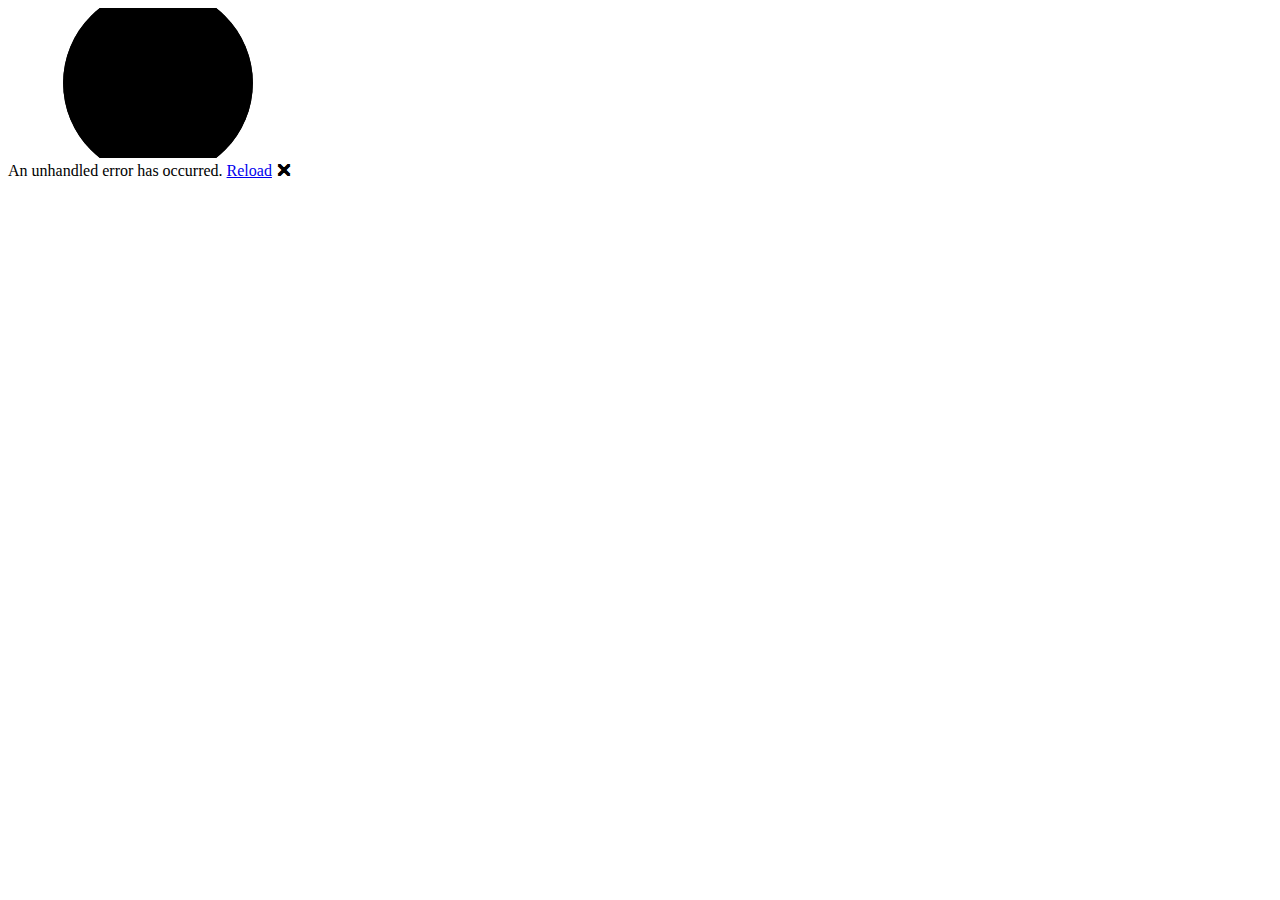
<file: index.html>
<!DOCTYPE html>
<html lang="en">

<head>
    <meta charset="utf-8" />
    <meta name="viewport" content="width=device-width, initial-scale=1.0" />
    <title>CodeJournal</title>
    <base href="https://dotjournal.failedalgorithm.com" />
    <link rel="stylesheet" href="css/app.css" />
    <!-- If you add any scoped CSS files, uncomment the following to load them
    <link href="CodeJournal.styles.css" rel="stylesheet" /> -->
</head>

<body>
    <div id="app">
        <svg class="loading-progress">
            <circle r="40%" cx="50%" cy="50%" />
            <circle r="40%" cx="50%" cy="50%" />
        </svg>
        <div class="loading-progress-text"></div>
    </div>

    <div id="blazor-error-ui">
        An unhandled error has occurred.
        <a href="." class="reload">Reload</a>
        <span class="dismiss">🗙</span>
    </div>
    <script src="_framework/blazor.webassembly.js" autostart="false"></script>
    <script src="brotliloader.min.js" type="module"></script>
</body>

</html>
</file>
<file: css/app.css>
.valid.modified:not([type=checkbox]) {
    outline: 1px solid #26b050;
}

.invalid {
    outline: 1px solid red;
}

.validation-message {
    color: red;
}

#blazor-error-ui {
    color-scheme: light only;
    background: lightyellow;
    bottom: 0;
    box-shadow: 0 -1px 2px rgba(0, 0, 0, 0.2);
    box-sizing: border-box;
    display: none;
    left: 0;
    padding: 0.6rem 1.25rem 0.7rem 1.25rem;
    position: fixed;
    width: 100%;
    z-index: 1000;
}

    #blazor-error-ui .dismiss {
        cursor: pointer;
        position: absolute;
        right: 0.75rem;
        top: 0.5rem;
    }

.blazor-error-boundary {
    background: url([data-uri]) no-repeat 1rem/1.8rem, #b32121;
    padding: 1rem 1rem 1rem 3.7rem;
    color: white;
}

    .blazor-error-boundary::after {
        content: "An error has occurred."
    }

.loading-progress {
    position: relative;
    display: block;
    width: 8rem;
    height: 8rem;
    margin: 20vh auto 1rem auto;
}

    .loading-progress circle {
        fill: none;
        stroke: #e0e0e0;
        stroke-width: 0.6rem;
        transform-origin: 50% 50%;
        transform: rotate(-90deg);
    }

        .loading-progress circle:last-child {
            stroke: #1b6ec2;
            stroke-dasharray: calc(3.141 * var(--blazor-load-percentage, 0%) * 0.8), 500%;
            transition: stroke-dasharray 0.05s ease-in-out;
        }

.loading-progress-text {
    position: absolute;
    text-align: center;
    font-weight: bold;
    inset: calc(20vh + 3.25rem) 0 auto 0.2rem;
}

    .loading-progress-text:after {
        content: var(--blazor-load-percentage-text, "Loading");
    }

code {
    color: #c02d76;
}

.form-floating > .form-control-plaintext::placeholder, .form-floating > .form-control::placeholder {
    color: var(--bs-secondary-color);
    text-align: end;
}

.form-floating > .form-control-plaintext:focus::placeholder, .form-floating > .form-control:focus::placeholder {
    text-align: start;
}
</file>
<file: CodeJournal.styles.css>
/* /Components/Posts/IndividualPost/IndividualPost.razor.rz.scp.css */
.post[b-fq0w5isqos] {
    padding: 2rem;
    width: 50%;
    margin: auto;
}

.post__blurb[b-fq0w5isqos] {
    background-color: #2c3e50;
    color: white;
    padding: 25px;
    border-radius: 8px;
    box-shadow: 15px 8px #e74c3c;
    text-align: center;
    margin-bottom: 75px;
}

@media (max-width: 800px) {
    .post[b-fq0w5isqos] {
        width: 90%;
        padding: 0;
    }
    
    .post__blurb[b-fq0w5isqos] {
        box-shadow: 8px 8px #e74c3c;
    }
}
/* /Components/Posts/PostCard.razor.rz.scp.css */
.postcard[b-q9mts4rin7] {
    background: #2c3e50;
    padding: .5rem;
    margin: .5rem;
    color: white;
    border-radius: .5rem;
    box-shadow: 10px 5px 5px #95a5a6;
    transition-duration: 400ms;
    overflow-x: hidden;
    min-height: 300px;
    align-content: center;
}

    .postcard:hover[b-q9mts4rin7] {
        flex-grow: 15;
        background-color: #b32121;
    }
    
    .postcard:hover > *[b-q9mts4rin7] {
        transform: translateX(50px);
    }

    .postcard:hover .postcard__link[b-q9mts4rin7] {
        opacity: 1;
        transform: translateX(0);
    }
    
    .postcard:hover .postcard__blurb[b-q9mts4rin7] {
        opacity: 1;
        visibility: visible;
        text-align: center;
        padding: 1rem;
        transform: translateX(0);
    }
    
    .postcard:hover .postcard__title[b-q9mts4rin7] {
        font-size: 1.4rem;
    }

.postcard__link[b-q9mts4rin7] {
    text-align: center;
    opacity: 0;
    transition: 450ms;
}

.postcard__title[b-q9mts4rin7] {
    transition: 300ms;
    padding: 1rem;
}

.postcard__language[b-q9mts4rin7] {
    transition: 400ms;
}

.postcard__blurb[b-q9mts4rin7] {
    text-align: center;
    visibility: hidden;
    opacity: 0;
    transition: 450ms;
}

.postcard__link[b-q9mts4rin7] {
    opacity: 0;
    transition-duration: 250ms;
    margin: 4rem auto 0 auto;
    background-color: #2c3e50;
    padding: .5rem;
    border-radius: 5px;
    width: 50%;
}

    .postcard__link:hover[b-q9mts4rin7] {
        background-color: #34495e;
        padding-left: .5rem;
        padding-right: .5rem;
    }
    
.tags[b-q9mts4rin7] {
    display: flex;
    flex-wrap: wrap;
    transition: 275ms;
}

.tags__item[b-q9mts4rin7] {
    background: #c0392b;
    border-radius: .5rem;
    font-size: .7rem;
    margin: .25rem;
    line-height: .25rem;
}
    .tags__item > p[b-q9mts4rin7] {
        margin: .5rem;
    }
    
@media (max-width: 800px) {
    .postcard__blurb[b-q9mts4rin7] {
        visibility: visible;
        opacity: 1;
    }
    
    .postcard__link[b-q9mts4rin7] {
        opacity: 1;
        background-color: #c0392b;
    }

    .postcard:hover > *[b-q9mts4rin7] {
        transform: translateX(0px);
    }
    
    .postcard:hover .postcard__link[b-q9mts4rin7] {
        background-color: #34495e;
        padding-left: 2.5rem;
        padding-right: 2.5rem;
    }

    .postcard:hover .postcard__blurb[b-q9mts4rin7] {
        padding: 0;
    }
}
/* /Components/Posts/PostList.razor.rz.scp.css */
.title[b-99142cdw7p] {
    margin: 1rem;
    padding: 0.5rem;
}

.postlist[b-99142cdw7p] {
    display: flex;
    flex-wrap: wrap;
    padding: .5rem;
    margin: .5rem;
}

@media (max-width: 800px) {
    .title[b-99142cdw7p] {
        text-align: center;
    }
    
    .postlist[b-99142cdw7p] {
        display: block;
        text-align: center;
    }
}
/* /Components/Projects/IndividualProject/IndividualProject.razor.rz.scp.css */
.project[b-3yd02fvoai] {
    padding: 2rem;
    width: 50%;
    margin: auto;
}

@media (max-width: 800px) {
    .project[b-3yd02fvoai] {
        padding: 0;
        width: 90%;
    }
}
/* /Components/Projects/ProjectCard.razor.rz.scp.css */
.card[b-ahff0eha51] {
    padding: 1rem;
    margin: 2rem 2rem;
    text-align: center;
    border-radius: 5px;
    transition-duration: 450ms;
    background-color: #c0392b;
    width:50%;
    color: white;
    box-shadow: 10px 5px 5px gray;
    flex: 1 1 40%;
}

    .card:nth-child(even)[b-ahff0eha51] {
        box-shadow: 10px 5px 5px lightgray;
        background-color: lightgray;
        color: black;
    }

    .card:hover[b-ahff0eha51] {
        flex-grow: 5;
    }

    .card:hover > .card__link[b-ahff0eha51] {
        opacity: 1;
    }
    
    
.card__link[b-ahff0eha51] {
    opacity: 0;
    transition-duration: 250ms;
    margin: 4rem auto 0 auto;
    background-color: #2c3e50;
    padding: .5rem;
    border-radius: 5px;
    width: 50%;
}

    .card__link:hover[b-ahff0eha51] {
        background-color: #34495e;
        padding-left: .5rem;
        padding-right: .5rem;
    }

    .card:nth-child(even) .card__link[b-ahff0eha51] {
        background-color: #c0392b;
    }
    
    .card:nth-child(even) .card__link:hover[b-ahff0eha51] {
        background-color: #b32121;
    }
    
@media (max-width: 800px) {
    .card[b-ahff0eha51] {
        margin: auto auto 2rem auto;
        width: 80%;
    }
    
    .card__link[b-ahff0eha51] {
        opacity: 1;
        width: 80%;
    }
}
        

    

    
    
/* /Components/Projects/ProjectList.razor.rz.scp.css */
.list[b-w81z3wj7hs] {
    text-align: center;
    width: 80%;
    margin: auto;
    display: flex;
    flex-wrap: wrap;
}

@media screen and (max-width: 800px) {
    .list[b-w81z3wj7hs] {
        width: 100%;
        display: block;
    }
}
/* /Components/Titlebar/DropdownItem.razor.rz.scp.css */
.dropdown__option[b-xlpthpmw37] {
    color: white;
    background-color: #b32121;
    padding: 1rem;
    transition-duration: 250ms;
    margin-top: .2rem;
    border-radius: .25rem;
}

    .dropdown__option[b-xlpthpmw37]  > a {
        text-decoration: none;
    }
    
    .dropdown__option[b-xlpthpmw37]  > a:visited {
        color: white;
    }
    
    .dropdown__option:hover[b-xlpthpmw37] {
        background-color: #e74c3c;
    }

@media only screen and (max-width: 800px) {
    .dropdown__option[b-xlpthpmw37] {
        background-color: transparent;
        padding: 0;
        margin-top: 1.5rem;
    }
}
/* /Components/Titlebar/DropdownMenu.razor.rz.scp.css */
.dropdown[b-nkv2f9vdj0] {
    color: white;
    flex: 1 0 15%;
    margin: .5rem auto .5rem auto;
}

.dropdown__button[b-nkv2f9vdj0] {
    transition-duration: 150ms;
    padding: .5rem;
    border-radius: 0.5rem;
}

    .dropdown__button:hover[b-nkv2f9vdj0] {
        background-color: #34495e;
        transform: scale(1.05);
    }
    
    .dropdown__button > p[b-nkv2f9vdj0] {
        display: inline;
    }

.dropdown__menu[b-nkv2f9vdj0] {
    position: absolute;
    top: auto;
    right: auto;
    width: 25%;
    box-shadow: 1px 2px 4px rgba(0, 0, 0, 0.3);
    padding: .5rem;
    background-color: #2c3e50;
    transition: opacity 150ms, visibility 150ms;
}

.hidden[b-nkv2f9vdj0] {
    opacity: 0;
    visibility: hidden;
}

.visible[b-nkv2f9vdj0] {
    opacity: 1;
    visibility: visible;
}

@media screen and (max-width: 800px) {
    .hidden[b-nkv2f9vdj0] {
        opacity: 1;
        visibility: visible;
    }
    
    .dropdown__menu[b-nkv2f9vdj0] {
        position: static;
        width: 100%;
        background-color: #34495e;
        padding: 0;
        box-shadow: none;
    }
}
/* /Components/Titlebar/NavMenu.razor.rz.scp.css */
.navmenu[b-1tcjsx55io] {
    display: flex;
    text-align: center;
    background-color: #2c3e50;
    padding: 0 1rem 0 1rem;
    width: 80%;
    margin: auto;
    border-radius: 5px;
}

.navmenu__item[b-1tcjsx55io] {
    flex: 1 0 15%;
    margin: .5rem auto .5rem auto;
    padding: .5rem;
    border-radius: 0.5rem;
    transition-duration: 150ms;
    align-content: center;
}

    .navmenu__item:hover[b-1tcjsx55io] {
        transform: scale(1.05);
        background-color: #34495e;
    }
    
    .navmenu__item > a[b-1tcjsx55io] {
        text-decoration: none;
        color: white;
        padding: .2rem .5rem;
    }

    .navmenu__item > a:visited[b-1tcjsx55io] {
        color: white;
    }

    [b-1tcjsx55io] .navmenu__item > a.active {
        color: white;
        text-decoration: underline;
        text-decoration-color: #e74c3c;
        text-underline-offset: .5rem;
        text-decoration-thickness: .25rem;
    }
    
@media only screen and (max-width: 800px) {
    .navmenu[b-1tcjsx55io] {
        display: block;
        border-radius: 0;
        padding: 0;
        width: 100%;
    }
    
    .navmenu__item[b-1tcjsx55io] {
        padding: .75rem;
        margin: 1rem auto 1rem auto;
    }
}
    
    
/* /Components/Titlebar/SiteTitle.razor.rz.scp.css */
.banner[b-nx4omj7qmk] {
    text-align: center;
    margin-bottom: 1rem;
    padding: 1rem;
    color: white;
}

    .banner h1[b-nx4omj7qmk] {
        background-color: #c0392b;
        width: fit-content;
        margin: auto;
        padding: 2rem;
        padding-top: .5rem;
        border-radius: 5px 5px 50% 50%;
        box-shadow: 10px 10px #34495e, -10px 10px #34495e;
    }
    
    .banner span.big[b-nx4omj7qmk] {
        font-weight: 700;
        font-size: 2.5rem;
    }

    .banner span.small[b-nx4omj7qmk] {
        font-weight: 400;
        font-size: 1rem;
    }
    
/* /Pages/About.razor.rz.scp.css */
/* /Pages/Home.razor.rz.scp.css */
.welcome[b-arlatfaz92] {
    text-align: center;
    padding: 2rem;
    margin: 1rem;
}

    .welcome h1[b-arlatfaz92] {
        font-size: 4rem;
        margin-bottom: 0;
    }
    
    .welcome h2[b-arlatfaz92] {
        margin-bottom: 4rem;
    }


.two-col-section[b-arlatfaz92] {
    display: flex;
    padding: 1rem;
    margin-top: 4rem;
}

.column[b-arlatfaz92] {
    flex: 1 1 50%;
    padding: 1rem;
    min-height: 300px;
    margin: 0 3rem 0 3rem;
    background-color: #ecf0f1;
    border-radius: 5px;
}

    .column h2[b-arlatfaz92] {
        background-color: #b32121;
        color: white;
        padding: .5rem;
        border-radius: 5px;
        width: 75%;
        margin: auto auto 2rem auto;
    }
    
@media screen and (max-width: 800px) {
    .two-col-section[b-arlatfaz92] {
        display: block;
    }
    
    .column[b-arlatfaz92] {
        min-height: 300px;
        margin: 3rem auto;
    }
    
    .column h2[b-arlatfaz92] {
        width: 100%;
        padding: 2rem 0;
        margin: auto;
    }
}
/* /Pages/Posts/AllPosts.razor.rz.scp.css */
/* /Pages/Posts/AllTags.razor.rz.scp.css */
/* /Pages/Posts/PostDetails.razor.rz.scp.css */
/* /Pages/Projects/AllProjects.razor.rz.scp.css */
/* /Pages/Projects/ProjectDetails.razor.rz.scp.css */
</file>
